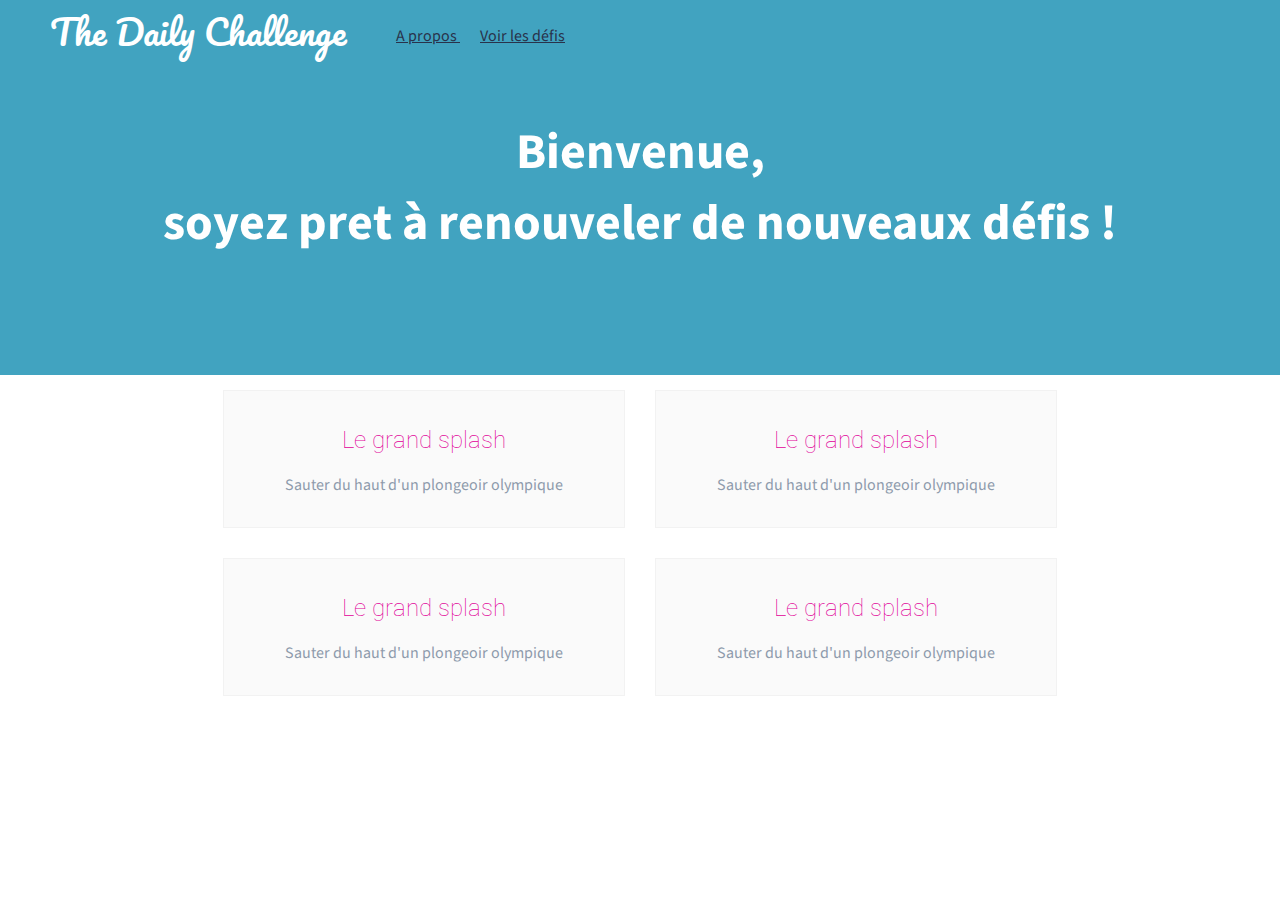
<file: 2/defi.html>
<!DOCTYPE html>
<html>
  <head>
    <meta charset="utf-8">
    <title>The Daily challenge</title>
    <link href="https://fonts.googleapis.com/css?family=Roboto|Source+Sans+Pro|Pacifico" rel="stylesheet">
    <link href="style2.css" rel="stylesheet" type="text/css">
    <script
  src="https://code.jquery.com/jquery-3.2.1.min.js"
  integrity="sha256-hwg4gsxgFZhOsEEamdOYGBf13FyQuiTwlAQgxVSNgt4="
  crossorigin="anonymous"></script>    
  <script src="script2.js"></script>
  </head>
  <body class="defis">
     <header>
      <nav>
        <span id="logo">The Daily Challenge </span>
        <ul>
          <li><a href="index.html">A propos </a></li>
          <li><a href="#download">Voir les défis</a></li>
        </ul>
      </nav>
    </header>
    <main>
      <section id="welcome">
        <h4>Bienvenue, <br> soyez pret à renouveler de nouveaux défis !</h4>
      </section>
      <section id="defis">

        <div class="defi">
          <h2>Le grand splash</h2>
          <p>Sauter du haut d'un plongeoir olympique</p>
        </div>

        <div class="defi">
          <h2>Le grand splash</h2>
          <p>Sauter du haut d'un plongeoir olympique</p>
        </div>
        
        <div class="defi">
          <h2>Le grand splash </h2>
          <p>Sauter du haut d'un plongeoir olympique</p>
        </div>

        <div class="defi">
          <h2>Le grand splash </h2>
          <p>Sauter du haut d'un plongeoir olympique</p>
        </div>
  
       </section>
    </main>
  </body>
</html>
</file>
<file: 2/style2.css>
body{
  background: #fff;
  color: #000; 
  font-size: 16px;
  font-family: 'Source Sans Pro', sans-serif;
  margin:0;
} 

nav ul {
  float: left;
  margin-top: 25px;
}

nav li {
  margin: 10px;
  display:inline;
}

h1{
  font-family: 'Roboto', sans-serif;
  color:  #41A3C0; 
  font-weight: bolder;
  font-size: 2em;
}
h2 {
  font-family: 'Roboto', sans-serif;
  color: #3b4563;
  font-weight: lighter;
  font-size: 1.5em;
}
p{
  color: #8e9bac;
}

a { 
  color: #29324B;
}

a:hover {
  text-decoration: none;
  color: rgb(225, 0, 152);
}

#logo{
  color: #41A3C0;
  font-size: 35px;
  font-family: 'Pacifico', cursive;
  float: left;
  margin-left: 50px;
    color: rgb(225, 0, 152);
}

.defis #logo{
  color:white;
}

/* Mis en forme de la baseline */
#baseline{
  background-color: #41A3C0;
  text-align: center;
  height: 450px;
  padding: 150px;
  color: white;
  background: url(image/stupid-cat.jpg) no-repeat top center fixed; 
  -webkit-background-size: cover;
  background-size: cover; 
  color: #41A3C0;
  text-shadow: 5px 5px #00;

}

#baseline h1 {
  font-size: 50px;
  color: rgb(225, 0, 152);
}

#baseline h2 {
  font-size: 30px;
  color: white;
}

#baseline a {
  font-size: 30px;
  font-weight: lighter;
  text-decoration: none;
  text-decoration: underline;
}

#baseline a:hover {
  position: relative;
  top:1px;
}

/* Centrage de la section a propos */
#apropos{
  display: flex;
  flex-wrap: wrap;
  justify-content: center;
  width: 80%;
  margin: 0 auto;
  max-width: 1000px;

}

/* Mise en forme de la div de feature */

.feature,.defi{
  border: 1px solid #F2F2F2;
  background: #FAFAFA;
  margin: 15px;
  padding: 15px 0;
  text-align: center;
  width: 400px;
}


#welcome{
  background-color: #41A3C0;
  text-align: center;
  padding: 50px;
  color: white;
}

#welcome h4{
 font-size: 50px;
}

#defis{
  margin-top:100px;
  display: flex;
  flex-wrap: wrap;
  justify-content: center;
  width: 80%;
  margin: 0 auto;
  max-width: 1000px;

}


#defis h2 {
  color: rgb(225, 0, 152);

}


footer {
  text-align:center;
  background-color: #41A3C0;
}



footer p {
   color: white;
   margin: 0;
   padding: 0;
}
</file>
